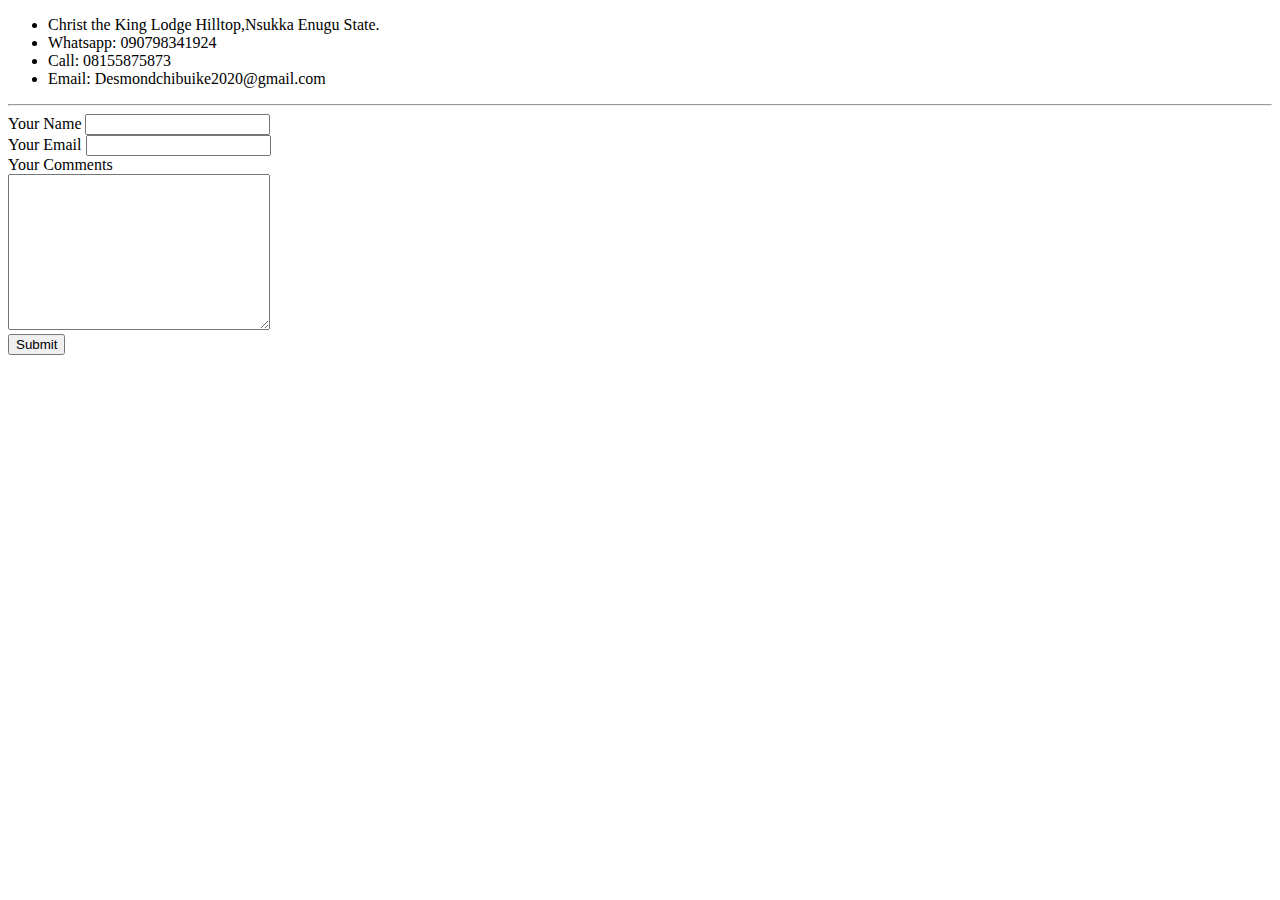
<file: contact.html>
<!DOCTYPE html>
<html lang="en">
<head>
    <meta charset="UTF-8">
    <meta http-equiv="X-UA-Compatible" content="IE=edge">
    <meta name="viewport" content="width=device-width, initial-scale=1.0">
    <title>Contact Me</title>
</head>
<body>
    <ul>
        <li>Christ the King Lodge Hilltop,Nsukka Enugu State.</li>
        <li>Whatsapp: 090798341924</li>
        <li>Call: 08155875873</li>
        <li>Email: Desmondchibuike2020@gmail.com</li>
    </ul>
    <hr>
    <form action="mailto:desmondchibuike2020@gmail.com" method="post" enctype="text/plain">
        <label>Your Name</label>
        <input type="text" name="Name"><br>
        <label>Your Email</label>
        <input type="email" name="Email"><br>
        <label>Your Comments</label><br>
        <textarea name="Comments" id="" cols="30" rows="10"></textarea><br>
        <input type="Submit">
    </form>
</body>
</html>
</file>
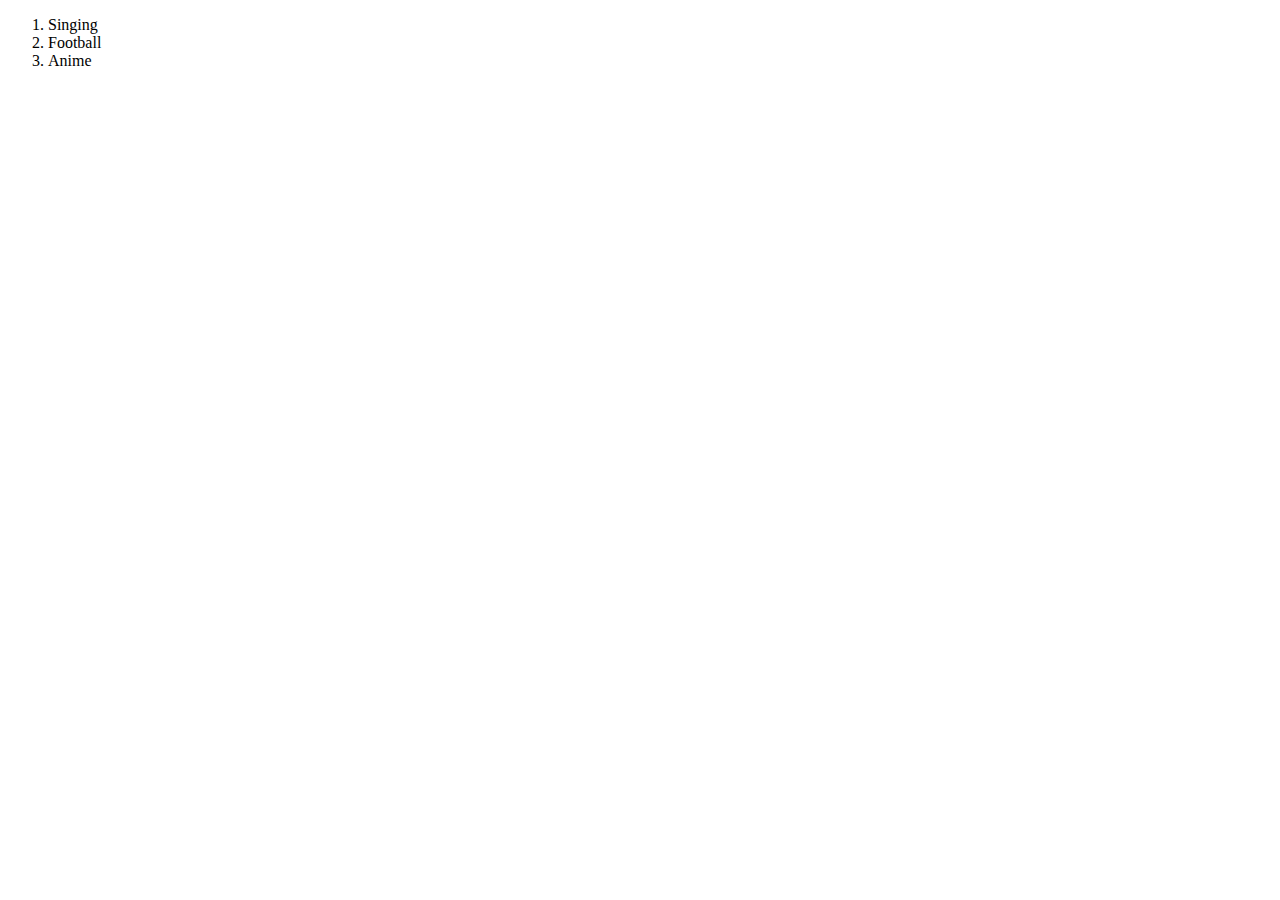
<file: hobbies.html>
<!DOCTYPE html>
<html lang="en">
<head>
    <meta charset="UTF-8">
    <meta http-equiv="X-UA-Compatible" content="IE=edge">
    <meta name="viewport" content="width=device-width, initial-scale=1.0">
    <title>My Hobbies</title>
</head>
<body>
    <ol>
        <li>Singing</li>
        <li>Football</li>
        <li>Anime</li>
    </ol>
</body>
</html>
</file>
